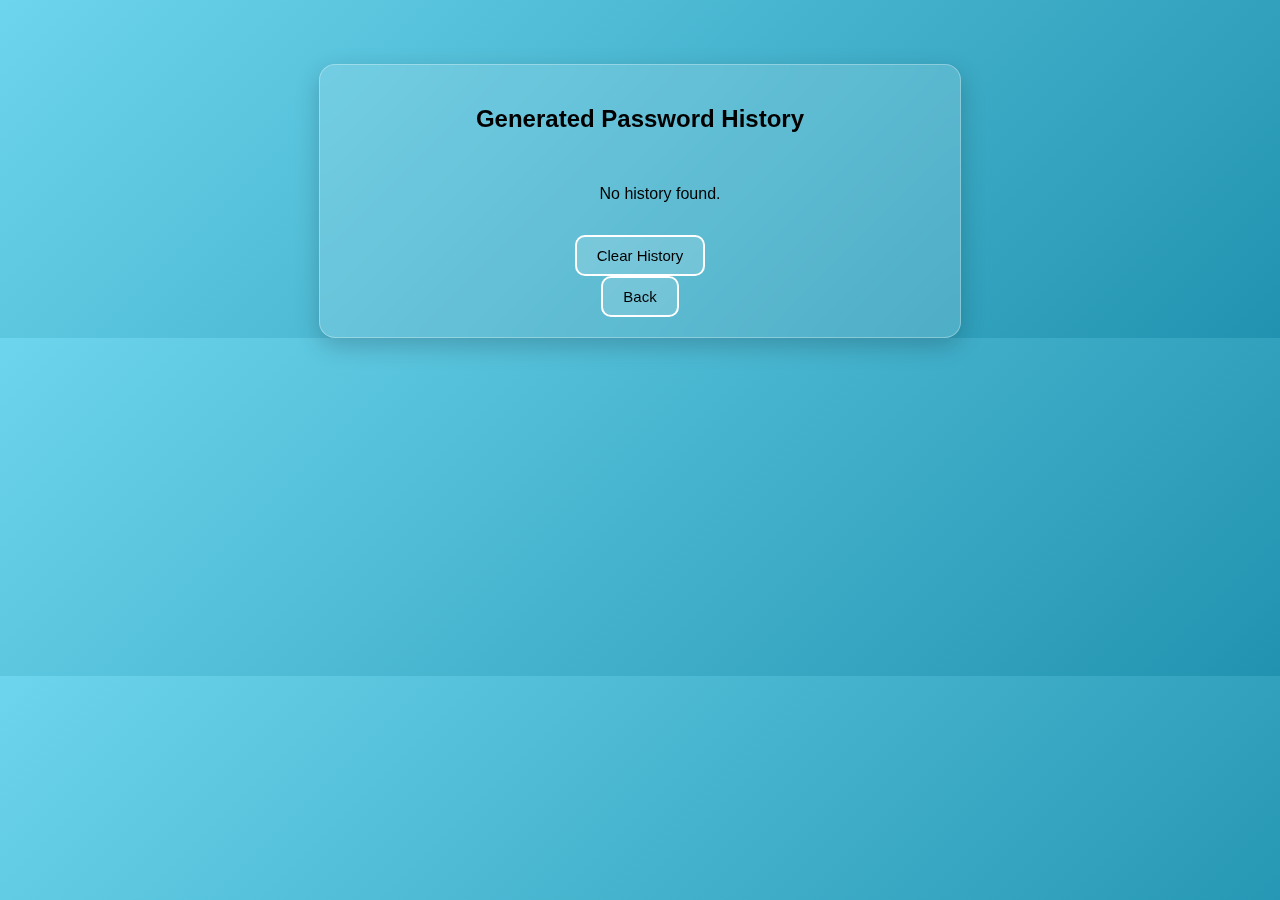
<file: history.html>
<!DOCTYPE html>
<html lang="en">

<head>
  <meta charset="UTF-8">
  <meta name="viewport" content="width=device-width, initial-scale=1.0">
  <title>Password History</title>
  <link rel="stylesheet" href="style.css">
</head>

<body>
  <div class="pass-container">
    <h2>Generated Password History</h2>
    <ul id="historyList"></ul>
    <button class="btn" onclick="clearHistory()">Clear History</button>
    <button class="btn" onclick="window.location.href='index.html'">Back</button>
  </div>

  <script>
    function loadHistory() {
      let history = JSON.parse(localStorage.getItem("passwordHistory")) || [];
      const list = document.getElementById("historyList");
      list.innerHTML = "";

      if (history.length === 0) {
        list.innerHTML = "<p>No history found.</p>";
        return;
      }

      history.forEach((item, index) => {
        const li = document.createElement("li");
        li.style.margin = "8px 0";

        const passText = document.createElement("span");
        passText.textContent = `${item.password}  —  (${item.date})`;

        const copyBtn = document.createElement("button");
        copyBtn.textContent = "📋";
        copyBtn.className = "btn";
        copyBtn.style.marginLeft = "10px";
        copyBtn.onclick = () => {
          navigator.clipboard.writeText(item.password);
          alert("Password copied!");
        };

        const favBtn = document.createElement("button");
        favBtn.textContent = item.fav ? "⭐" : "☆";
        favBtn.className = "btn";
        favBtn.onclick = () => {
          history[index].fav = !history[index].fav;
          localStorage.setItem("passwordHistory", JSON.stringify(history));
          loadHistory();
        };

        li.appendChild(passText);
        li.appendChild(copyBtn);
        li.appendChild(favBtn);
        list.appendChild(li);
      });
    }

    function clearHistory() {
      localStorage.removeItem("passwordHistory");
      loadHistory();
    }

    loadHistory();
  </script>
</body>

</html>
</file>
<file: style.css>
.fade-in {
    animation: fadeIn 0.5s ease-in-out;
}

@keyframes fadeIn {
    from {
        opacity: 0;
        transform: scale(0.95);
    }

    to {
        opacity: 1;
        transform: scale(1);
    }
}

body {
    background-color: lightblue;
    transition: background-color 0.3s, color 0.3s;
}

body.dark {
    background-color: #121212;
    color: white;
}

.pass-container {
    background-color: rgb(140, 157, 230);
    border: 2px solid black;
    display: flex;
    margin: auto;
    margin-top: 5%;
    justify-content: center;
    align-items: center;
    flex-direction: column;
    width: 90%;
    max-width: 600px;
    padding: 20px;
    border-radius: 1rem;
    box-shadow: 0 4px 12px rgba(0, 0, 0, 0.3);
}

.pass-box {
    background-color: rgb(188, 195, 230);
    color: black;
    padding: 1rem;
    border: 1px solid #333;
    min-height: 2rem;
    width: 300px;
    text-align: center;
    word-break: break-all;
    border-radius: 0.5rem;
    margin-bottom: 10px;
}

.buttons {
    display: flex;
    flex-wrap: wrap;
    gap: 10px;
    justify-content: center;
    margin: 10px 0;
}

.btn {
    background-color: transparent;
    border-radius: 10px;
    border: 2px solid white;
    cursor: pointer;
    padding: 8px 16px;
    font-size: 15px;
    transition: 0.3s;
}

.btn:hover {
    background-color: rgba(46, 79, 224, 0.5);
    color: white;
}

label {
    font-size: 16px;
    font-weight: bold;
}

.options {
    width: 100%;
}

.option {
    display: flex;
    justify-content: space-between;
    align-items: center;
    margin: 10px 0;
}

.checked-box {
    padding-left: 10px;
    padding-right: 10px;
}

.strength-meter {
    margin-top: 10px;
    width: 300px;
    height: 10px;
    background: #ddd;
    border-radius: 5px;
    overflow: hidden;
}

#strengthBar {
    height: 100%;
    width: 0%;
    transition: width 0.3s;
}

#strengthText {
    margin-top: 5px;
    font-weight: bold;
    text-align: center;
}

body {
    background: linear-gradient(135deg, #6dd5ed, #2193b0);
    font-family: 'Segoe UI', Tahoma, Geneva, Verdana, sans-serif;
    transition: background-color 0.3s, color 0.3s;
    margin: 0;
    padding: 0;
}

body.dark {
    background: linear-gradient(135deg, #000000, #434343);
    color: white;
}

.pass-container {
    backdrop-filter: blur(12px);
    background: rgba(255, 255, 255, 0.15);
    border: 1px solid rgba(255, 255, 255, 0.3);
    border-radius: 1rem;
    margin: auto;
    margin-top: 5%;
    padding: 20px;
    max-width: 600px;
    text-align: center;
    color: inherit;
    box-shadow: 0 8px 24px rgba(0, 0, 0, 0.2);
}

.pass-box {
    background-color: rgba(255, 255, 255, 0.2);
    backdrop-filter: blur(8px);
    padding: 1rem;
    border-radius: 0.5rem;
    margin-bottom: 10px;
    font-size: 18px;
    font-weight: bold;
    letter-spacing: 1px;
    transition: all 0.3s ease;
}

.pass-box.spark {
    animation: glow 0.8s ease;
}

@keyframes glow {
    0% {
        box-shadow: 0 0 5px yellow;
    }

    50% {
        box-shadow: 0 0 20px orange;
    }

    100% {
        box-shadow: 0 0 5px yellow;
    }
}

.btn {
    background: rgba(255, 255, 255, 0.15);
    border-radius: 10px;
    border: 2px solid white;
    cursor: pointer;
    padding: 10px 20px;
    font-size: 15px;
    transition: 0.3s;
    color: inherit;
}

.btn:hover {
    background: rgba(255, 255, 255, 0.3);
    transform: scale(1.05);
}

.buttons {
    display: flex;
    flex-wrap: wrap;
    gap: 10px;
    justify-content: center;
}

.strength-meter {
    margin-top: 10px;
    width: 100%;
    max-width: 300px;
    height: 12px;
    background: #ddd;
    border-radius: 5px;
    margin-left: auto;
    margin-right: auto;
    overflow: hidden;
}

#strengthBar {
    height: 100%;
    width: 0%;
    transition: width 0.3s;
}

.toast {
    position: fixed;
    bottom: 20px;
    right: 20px;
    background: black;
    color: white;
    padding: 10px 20px;
    border-radius: 6px;
    opacity: 0;
    transform: translateY(30px);
    transition: all 0.4s ease;
    z-index: 1000;
}

.toast.show {
    opacity: 1;
    transform: translateY(0);
}

body {
    background: linear-gradient(135deg, #6dd5ed, #2193b0);
    font-family: 'Segoe UI', Tahoma, Geneva, Verdana, sans-serif;
    transition: background-color 0.3s, color 0.3s;
    margin: 0;
    padding: 0;
}

body.dark {
    background: linear-gradient(135deg, #000000, #434343);
    color: white;
}

.pass-container {
    backdrop-filter: blur(12px);
    background: rgba(255, 255, 255, 0.15);
    border: 1px solid rgba(255, 255, 255, 0.3);
    border-radius: 1rem;
    margin: auto;
    margin-top: 5%;
    padding: 20px;
    max-width: 600px;
    text-align: center;
    color: inherit;
    box-shadow: 0 8px 24px rgba(0, 0, 0, 0.2);
}

.pass-box {
    background-color: rgba(255, 255, 255, 0.2);
    backdrop-filter: blur(8px);
    padding: 1rem;
    border-radius: 0.5rem;
    margin-bottom: 10px;
    font-size: 18px;
    font-weight: bold;
    letter-spacing: 1px;
    transition: all 0.3s ease;
}

.pass-box.spark {
    animation: glow 0.8s ease;
}

@keyframes glow {
    0% {
        box-shadow: 0 0 5px yellow;
    }

    50% {
        box-shadow: 0 0 20px orange;
    }

    100% {
        box-shadow: 0 0 5px yellow;
    }
}

.btn {
    background: rgba(255, 255, 255, 0.15);
    border-radius: 10px;
    border: 2px solid white;
    cursor: pointer;
    padding: 10px 20px;
    font-size: 15px;
    transition: 0.3s;
    color: inherit;
}

.btn:hover {
    background: rgba(255, 255, 255, 0.3);
    transform: scale(1.05);
}

.buttons {
    display: flex;
    flex-wrap: wrap;
    gap: 10px;
    justify-content: center;
}

.strength-meter {
    margin-top: 10px;
    width: 100%;
    max-width: 300px;
    height: 12px;
    background: #ddd;
    border-radius: 5px;
    margin-left: auto;
    margin-right: auto;
    overflow: hidden;
}

#strengthBar {
    height: 100%;
    width: 0%;
    transition: width 0.3s;
}

.toast {
    position: fixed;
    bottom: 20px;
    right: 20px;
    background: black;
    color: white;
    padding: 10px 20px;
    border-radius: 6px;
    opacity: 0;
    transform: translateY(30px);
    transition: all 0.4s ease;
    z-index: 1000;
}

.toast.show {
    opacity: 1;
    transform: translateY(0);
}
</file>
